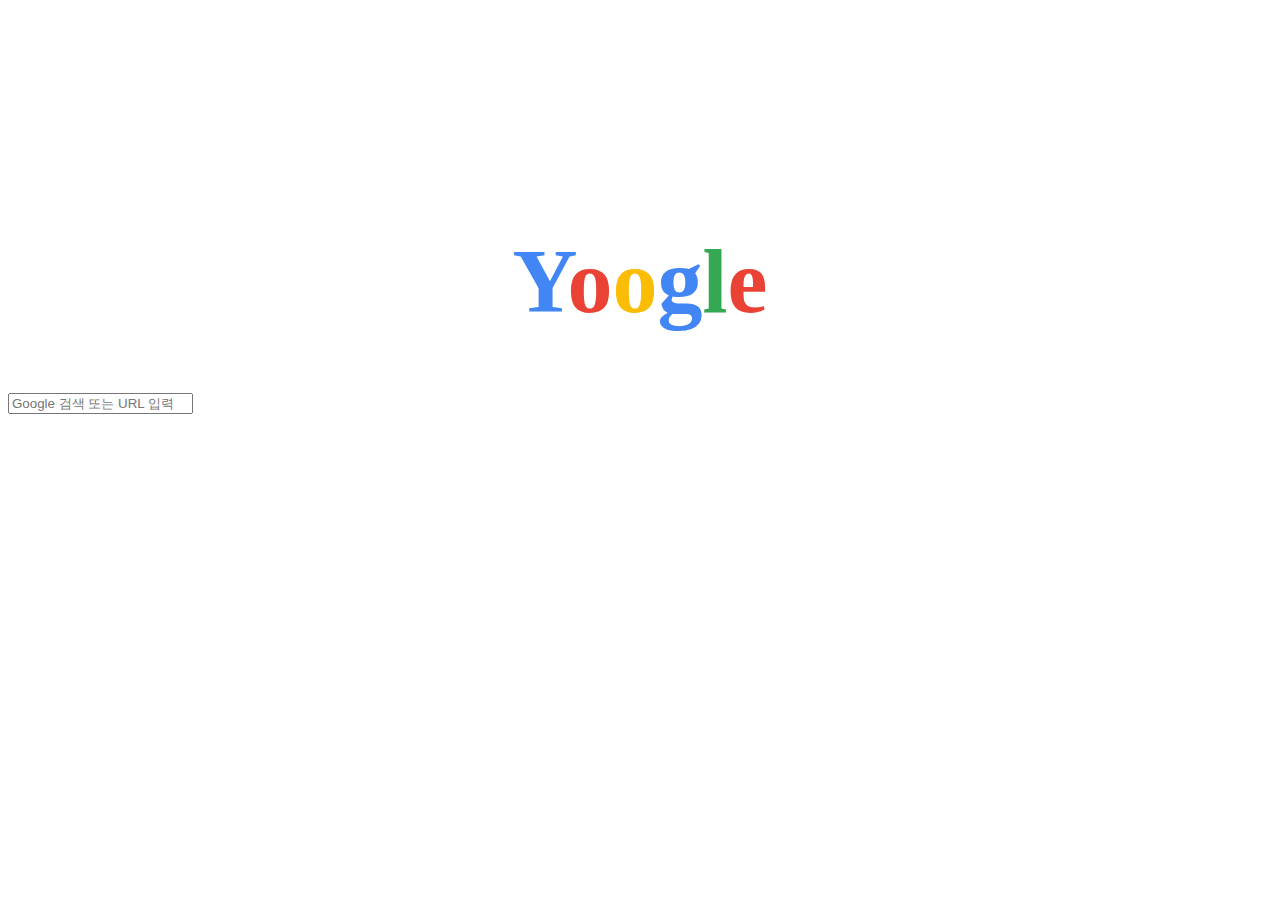
<file: index.html>
<!DOCTYPE html>
<html lang="ko">
<head>
    <meta charset="UTF-8">
    <meta name="viewport" content="width=device-width, initial-scale=1.0">
    <title>Yogle</title>
    <link rel="stylesheet" href="https://stackpath.bootstrapcdn.com/bootstrap/4.5.0/css/bootstrap.min.css" integrity="sha384-9aIt2nRpC12Uk9gS9baDl411NQApFmC26EwAOH8WgZl5MYYxFfc+NcPb1dKGj7Sk" crossorigin="anonymous">

    <link rel="stylesheet" href="style.css">
</head>
<body>
    <h1>
        <span>Y</span><span>o</span><span>o</span><span>g</span><span>l</span><span>e</span>
    </h1>
    <form action="https://www.google.com/search" method="GET">
        <div class="mx-auto mt-5 search-bar input-group mb-3">
            <input name="q" type="text" class="form-control rounded-pill" placeholder="Google 검색 또는 URL 입력" aria-label="Recipient's username" aria-describedby="button-addon2">
            <div class="input-group-append">
              
            </div>
          </div>
    </form>
</body>
</html>
</file>
<file: style.css>
h1 {
    text-align: center;
    maRGIN-top: 230px;
    font-size: 90px;
}

h1 span:nth-child(1) {
   color : #4285f4;
}
h1 span:nth-child(2) {
    color : #ea4335;
 }
 h1 span:nth-child(3) {
    color : #fbbc05;
 }
 h1 span:nth-child(4) {
    color : #4285f4;
 }
 h1 span:nth-child(5) {
    color : #34a853;
 }
 h1 span:nth-child(6) {
    color : #ea4335;
 }
.search-bar {
    width: 500px;
}
</file>
